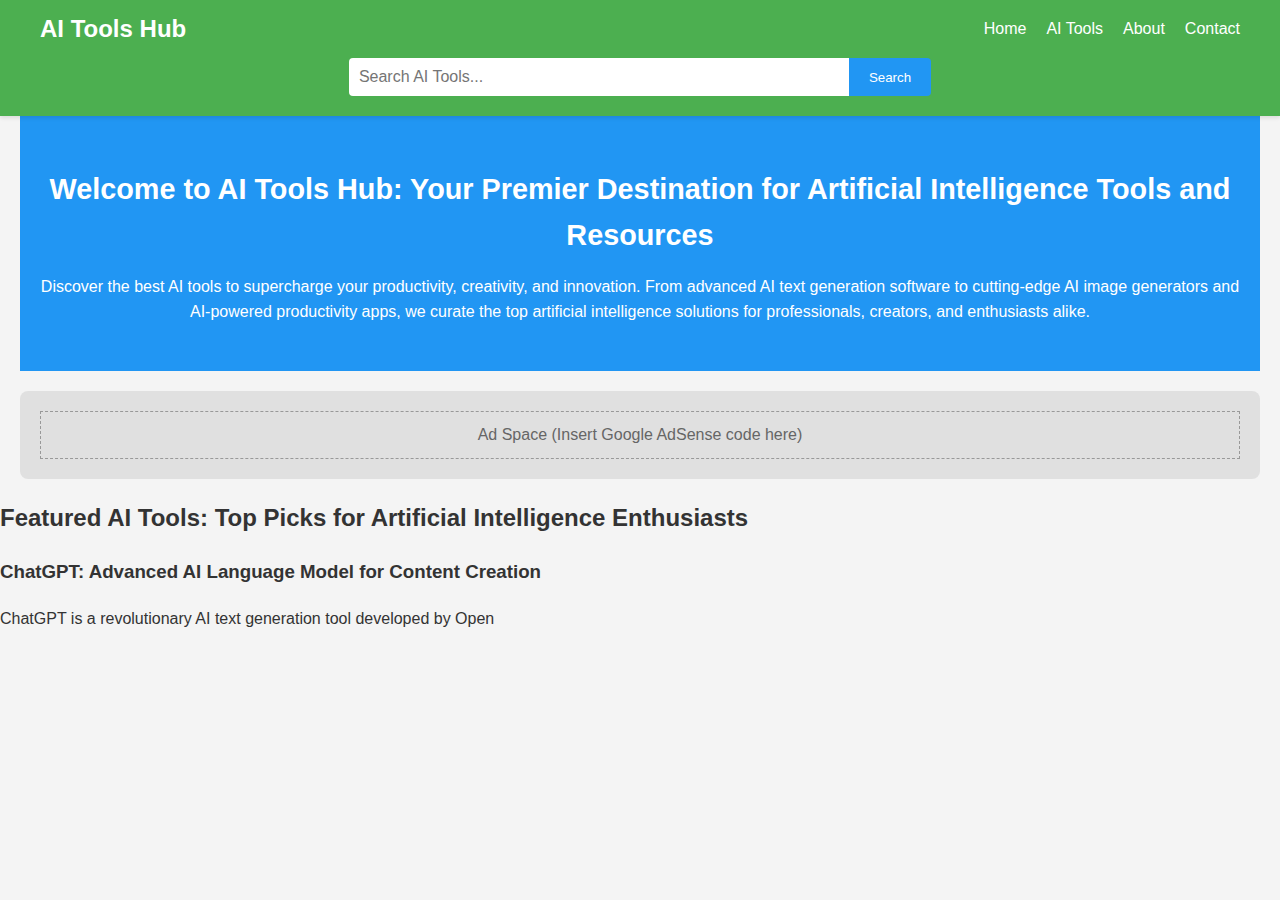
<file: Index.html>
<!DOCTYPE html>
<html lang="en">
<head>
    <meta charset="UTF-8">
    <meta name="viewport" content="width=device-width, initial-scale=1.0">
    <meta name="description" content="AI Tools Hub is the ultimate resource for discovering top AI tools, including AI text generation, image generation, productivity tools, video generation, and more. Explore comprehensive reviews and guides to boost your productivity with artificial intelligence solutions.">
    <meta name="keywords" content="AI tools, artificial intelligence software, best AI apps, AI text generators, AI image creators, productivity AI, video AI tools, audio AI, coding AI assistants, data analysis AI, chatbot builders, machine learning tools">
    <title>AI Tools Hub - Home | Best AI Tools Directory for Productivity and Creativity</title>
    <link rel="stylesheet" href="styles.css">
    <script type="application/ld+json">
    {
        "@context": "https://schema.org",
        "@type": "WebSite",
        "name": "AI Tools Hub",
        "url": "https://www.aitoolscircle.com",
        "description": "Discover the best AI tools for productivity, creativity, and innovation with AI Tools Hub's curated directory and in-depth reviews of artificial intelligence software.",
        "publisher": {
            "@type": "Organization",
            "name": "AI Tools Hub",
            "logo": {
                "@type": "ImageObject",
                "url": "https://www.aitoolscircle.com/logo.png"
            }
        },
        "potentialAction": {
            "@type": "SearchAction",
            "target": "https://www.aitoolscircle.com/search?q={search_term_string}",
            "query-input": "required name=search_term_string"
        }
    }
    </script>
</head>
<body>
    <header>
        <nav>
            <div class="logo">AI Tools Hub</div>
            <ul>
                <li><a href="index.html">Home</a></li>
                <li><a href="tools.html">AI Tools</a></li>
                <li><a href="about.html">About</a></li>
                <li><a href="contact.html">Contact</a></li>
            </ul>
        </nav>
        <div class="search-bar">
            <input type="text" placeholder="Search AI Tools..." id="searchInput">
            <button type="button">Search</button>
        </div>
    </header>

    <main>
        <section class="hero">
            <h1>Welcome to AI Tools Hub: Your Premier Destination for Artificial Intelligence Tools and Resources</h1>
            <p>Discover the best AI tools to supercharge your productivity, creativity, and innovation. From advanced AI text generation software to cutting-edge AI image generators and AI-powered productivity apps, we curate the top artificial intelligence solutions for professionals, creators, and enthusiasts alike.</p>
        </section>

        <section class="adsense-placeholder">
            <!-- Google AdSense Placeholder -->
            <div>Ad Space (Insert Google AdSense code here)</div>
        </section>

        <section class="featured">
            <h2>Featured AI Tools: Top Picks for Artificial Intelligence Enthusiasts</h2>
            <div class="tool-card">
                <h3>ChatGPT: Advanced AI Language Model for Content Creation</h3>
                <p>ChatGPT is a revolutionary AI text generation tool developed by Open
</file>
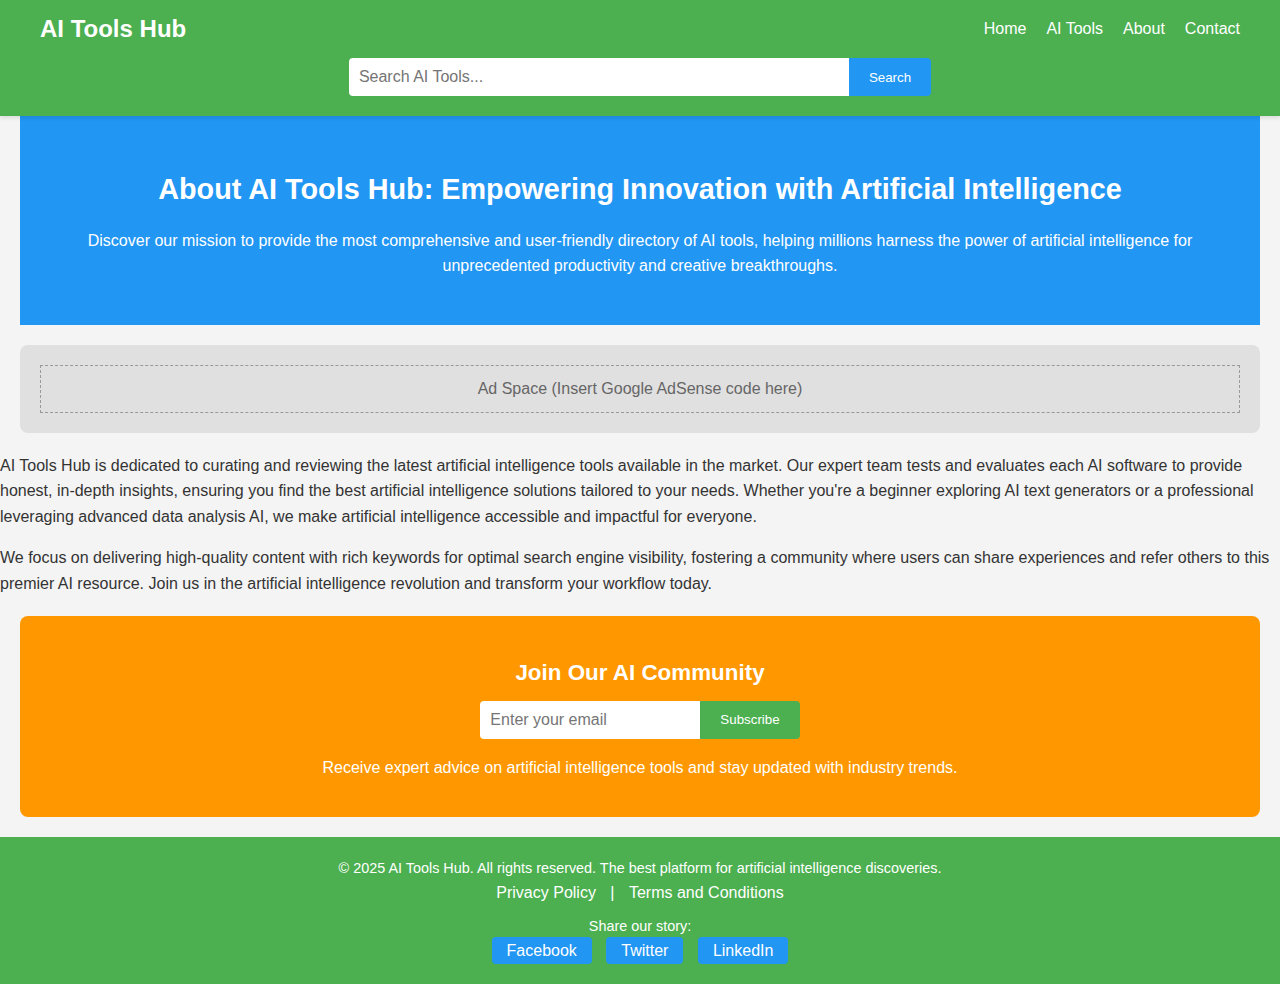
<file: about.html>
<!DOCTYPE html>
<html lang="en">
<head>
    <meta charset="UTF-8">
    <meta name="viewport" content="width=device-width, initial-scale=1.0">
    <meta name="description" content="Learn about AI Tools Hub, your go-to source for curated artificial intelligence tools, reviews, and resources designed to empower users with the latest AI innovations for productivity and creativity.">
    <meta name="keywords" content="about AI Tools Hub, artificial intelligence directory, AI tools curation, best AI resources, productivity with AI, creative AI solutions">
    <title>AI Tools Hub - About Us | Leading Artificial Intelligence Tools Platform</title>
    <link rel="stylesheet" href="styles.css">
    <script type="application/ld+json">
    {
        "@context": "https://schema.org",
        "@type": "WebPage",
        "name": "About AI Tools Hub",
        "url": "https://www.aitoolscircle.com/about.html",
        "description": "Learn about AI Tools Hub's mission to provide a curated directory of artificial intelligence tools with expert reviews and insights for productivity and creativity.",
        "publisher": {
            "@type": "Organization",
            "name": "AI Tools Hub",
            "logo": {
                "@type": "ImageObject",
                "url": "https://www.aitoolscircle.com/logo.png"
            }
        }
    }
    </script>
</head>
<body>
    <header>
        <nav>
            <div class="logo">AI Tools Hub</div>
            <ul>
                <li><a href="index.html">Home</a></li>
                <li><a href="tools.html">AI Tools</a></li>
                <li><a href="about.html">About</a></li>
                <li><a href="contact.html">Contact</a></li>
            </ul>
        </nav>
        <div class="search-bar">
            <input type="text" placeholder="Search AI Tools..." id="searchInput">
            <button type="button">Search</button>
        </div>
    </header>

    <main>
        <section class="hero">
            <h1>About AI Tools Hub: Empowering Innovation with Artificial Intelligence</h1>
            <p>Discover our mission to provide the most comprehensive and user-friendly directory of AI tools, helping millions harness the power of artificial intelligence for unprecedented productivity and creative breakthroughs.</p>
        </section>

        <section class="adsense-placeholder">
            <!-- Google AdSense Placeholder -->
            <div>Ad Space (Insert Google AdSense code here)</div>
        </section>

        <section class="about-content">
            <p>AI Tools Hub is dedicated to curating and reviewing the latest artificial intelligence tools available in the market. Our expert team tests and evaluates each AI software to provide honest, in-depth insights, ensuring you find the best artificial intelligence solutions tailored to your needs. Whether you're a beginner exploring AI text generators or a professional leveraging advanced data analysis AI, we make artificial intelligence accessible and impactful for everyone.</p>
            <p>We focus on delivering high-quality content with rich keywords for optimal search engine visibility, fostering a community where users can share experiences and refer others to this premier AI resource. Join us in the artificial intelligence revolution and transform your workflow today.</p>
        </section>

        <section class="newsletter">
            <h2>Join Our AI Community</h2>
            <form>
                <input type="email" placeholder="Enter your email" required>
                <button type="submit">Subscribe</button>
            </form>
            <p>Receive expert advice on artificial intelligence tools and stay updated with industry trends.</p>
        </section>
    </main>

    <footer>
        <p>&copy; 2025 AI Tools Hub. All rights reserved. The best platform for artificial intelligence discoveries.</p>
        <div class="footer-links">
            <a href="privacy-policy.html">Privacy Policy</a> | <a href="terms-conditions.html">Terms and Conditions</a>
        </div>
        <div class="social-share">
            <p>Share our story:</p>
            <a href="#" class="share-btn">Facebook</a>
            <a href="#" class="share-btn">Twitter</a>
            <a href="#" class="share-btn">LinkedIn</a>
        </div>
    </footer>
    <script src="script.js"></script>
</body>
</html>
</file>
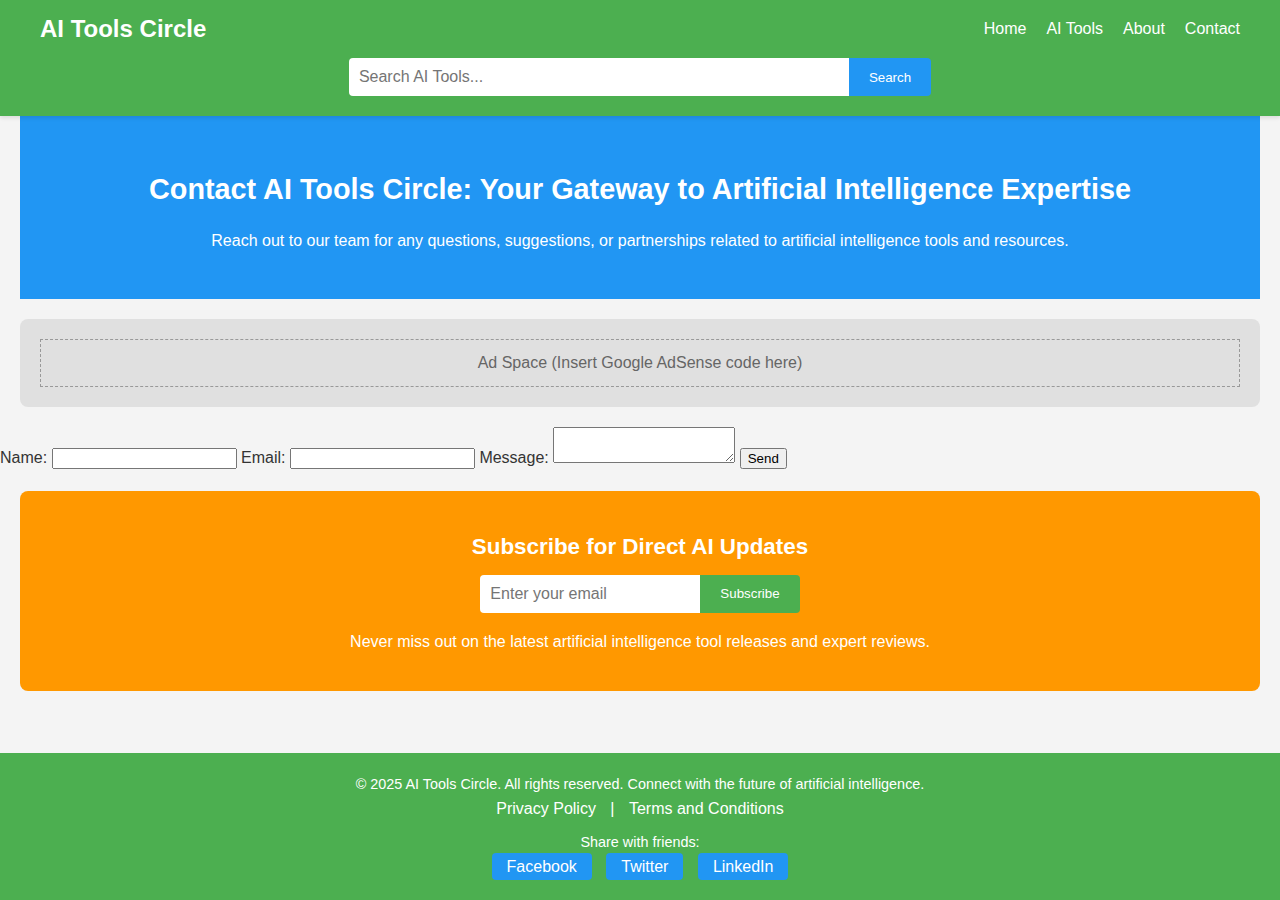
<file: contact.html>
<!DOCTYPE html>
<html lang="en">
<head>
    <meta charset="UTF-8">
    <meta name="viewport" content="width=device-width, initial-scale=1.0">
    <meta name="description" content="Contact AI Tools Circle for inquiries about artificial intelligence tools, collaborations, or feedback on our curated AI directory and reviews.">
    <meta name="keywords" content="contact AI Tools Circle, AI tools support, artificial intelligence inquiries, best AI directory contact, productivity AI feedback">
    <title>AI Tools Circle - Contact Us | Connect for Artificial Intelligence Insights</title>
    <link rel="stylesheet" href="styles.css">
    <script type="application/ld+json">
    {
        "@context": "https://schema.org",
        "@type": "WebPage",
        "name": "Contact AI Tools Circle",
        "url": "https://www.aitoolscircle.com/contact.html",
        "description": "Contact AI Tools Circle for inquiries, partnerships, or feedback about our curated artificial intelligence tools directory and expert reviews.",
        "publisher": {
            "@type": "Organization",
            "name": "AI Tools Circle",
            "logo": {
                "@type": "ImageObject",
                "url": "https://www.aitoolscircle.com/logo.png"
            }
        }
    }
    </script>
</head>
<body>
    <header>
        <nav>
            <div class="logo">AI Tools Circle</div>
            <ul>
                <li><a href="index.html">Home</a></li>
                <li><a href="tools.html">AI Tools</a></li>
                <li><a href="about.html">About</a></li>
                <li><a href="contact.html">Contact</a></li>
            </ul>
        </nav>
        <div class="search-bar">
            <input type="text" placeholder="Search AI Tools..." id="searchInput">
            <button type="button">Search</button>
        </div>
    </header>

    <main>
        <section class="hero">
            <h1>Contact AI Tools Circle: Your Gateway to Artificial Intelligence Expertise</h1>
            <p>Reach out to our team for any questions, suggestions, or partnerships related to artificial intelligence tools and resources.</p>
        </section>

        <section class="adsense-placeholder">
            <!-- Google AdSense Placeholder -->
            <div>Ad Space (Insert Google AdSense code here)</div>
        </section>

        <section class="contact-form">
            <form>
                <label for="name">Name:</label>
                <input type="text" id="name" name="name" required>

                <label for="email">Email:</label>
                <input type="email" id="email" name="email" required>

                <label for="message">Message:</label>
                <textarea id="message" name="message" required></textarea>

                <button type="submit">Send</button>
            </form>
        </section>

        <section class="newsletter">
            <h2>Subscribe for Direct AI Updates</h2>
            <form>
                <input type="email" placeholder="Enter your email" required>
                <button type="submit">Subscribe</button>
            </form>
            <p>Never miss out on the latest artificial intelligence tool releases and expert reviews.</p>
        </section>
    </main>

    <footer>
        <p>&copy; 2025 AI Tools Circle. All rights reserved. Connect with the future of artificial intelligence.</p>
        <div class="footer-links">
            <a href="privacy-policy.html">Privacy Policy</a> | <a href="terms-conditions.html">Terms and Conditions</a>
        </div>
        <div class="social-share">
            <p>Share with friends:</p>
            <a href="#" class="share-btn">Facebook</a>
            <a href="#" class="share-btn">Twitter</a>
            <a href="#" class="share-btn">LinkedIn</a>
        </div>
    </footer>
    <script src="script.js"></script>
</body>

</html>
</file>
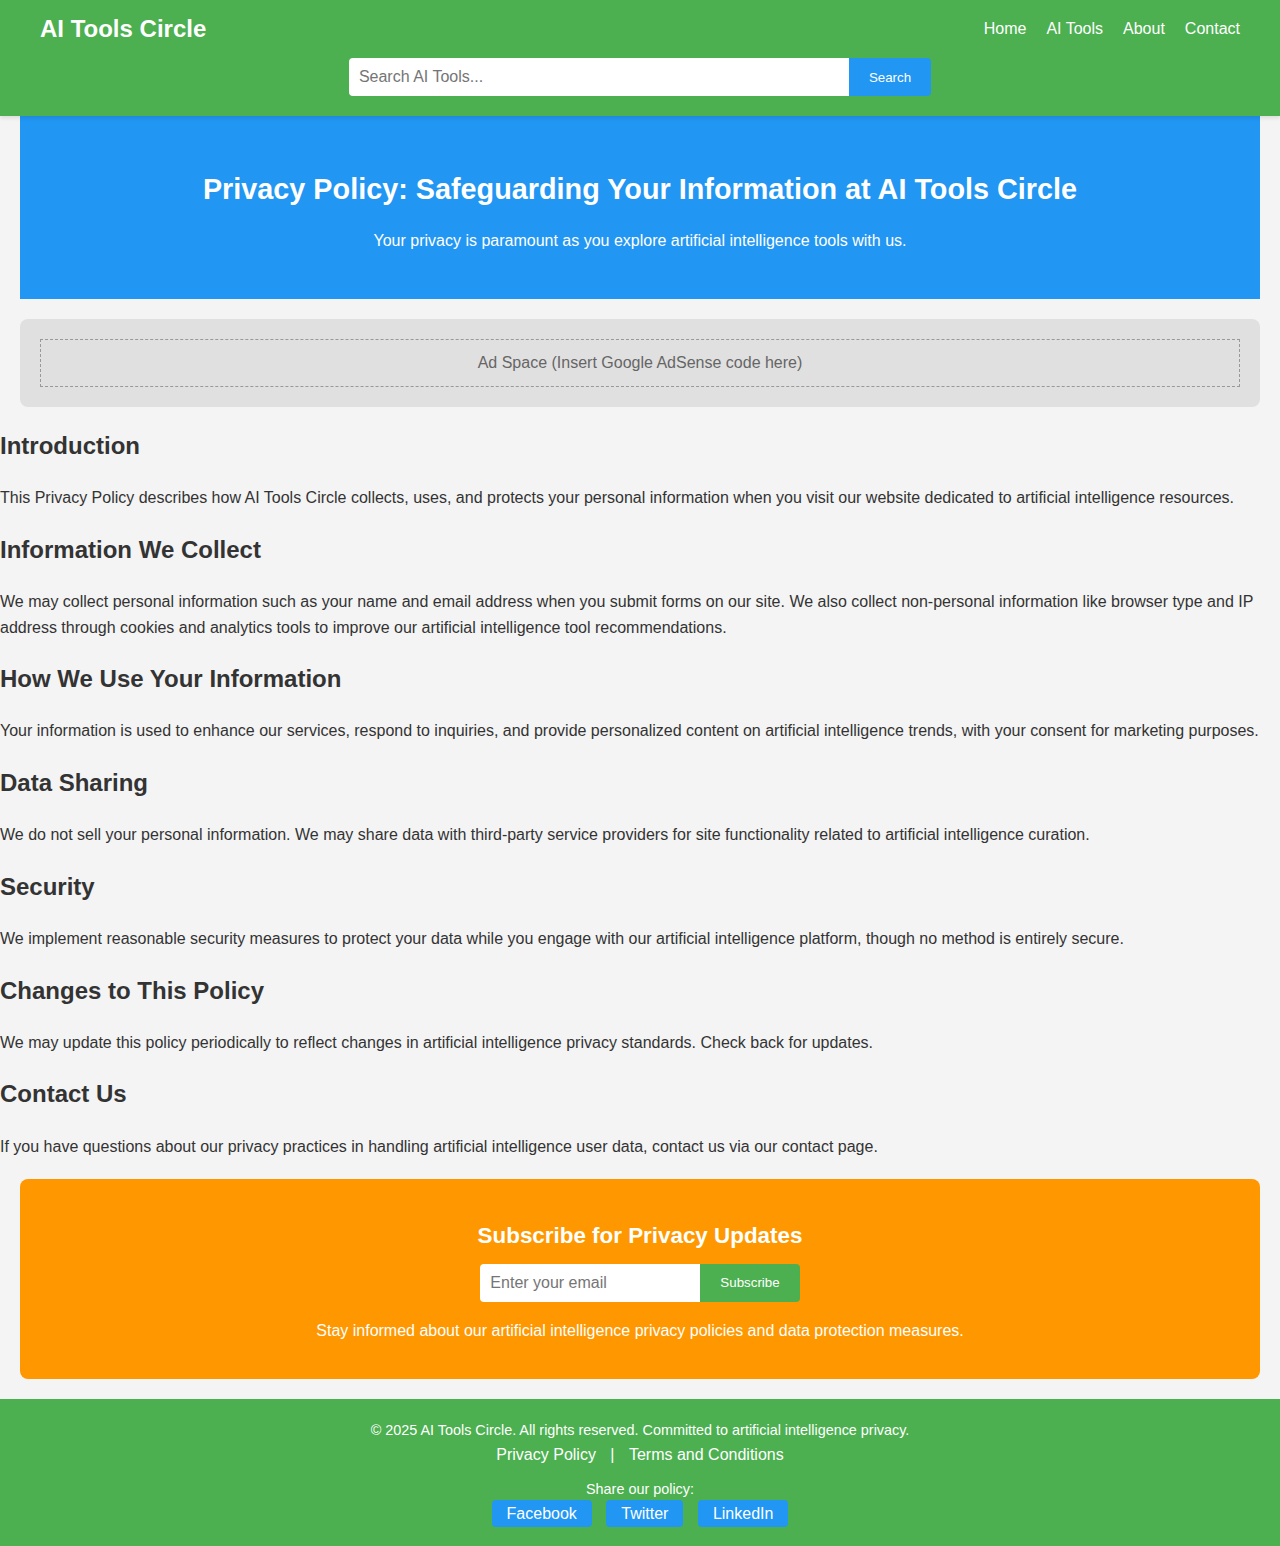
<file: privacy-policy.html>
<!DOCTYPE html>
<html lang="en">
<head>
    <meta charset="UTF-8">
    <meta name="viewport" content="width=device-width, initial-scale=1.0">
    <meta name="description" content="Read the Privacy Policy of AI Tools Circle, detailing how we handle user data in our artificial intelligence tools directory to ensure privacy and security.">
    <meta name="keywords" content="AI Tools Circle privacy policy, artificial intelligence data protection, AI directory privacy, user data security in AI resources">
    <title>AI Tools Circle - Privacy Policy | Protecting Your Data in Artificial Intelligence Exploration</title>
    <link rel="stylesheet" href="styles.css">
    <script type="application/ld+json">
    {
        "@context": "https://schema.org",
        "@type": "WebPage",
        "name": "AI Tools Circle Privacy Policy",
        "url": "https://www.aitoolscircle.com/privacy-policy.html",
        "description": "Understand how AI Tools Circle protects your data while exploring our curated artificial intelligence tools directory.",
        "publisher": {
            "@type": "Organization",
            "name": "AI Tools Circle",
            "logo": {
                "@type": "ImageObject",
                "url": "https://www.aitoolscircle.com/logo.png"
            }
        }
    }
    </script>
</head>
<body>
    <header>
        <nav>
            <div class="logo">AI Tools Circle</div>
            <ul>
                <li><a href="index.html">Home</a></li>
                <li><a href="tools.html">AI Tools</a></li>
                <li><a href="about.html">About</a></li>
                <li><a href="contact.html">Contact</a></li>
            </ul>
        </nav>
        <div class="search-bar">
            <input type="text" placeholder="Search AI Tools..." id="searchInput">
            <button type="button">Search</button>
        </div>
    </header>

    <main>
        <section class="hero">
            <h1>Privacy Policy: Safeguarding Your Information at AI Tools Circle</h1>
            <p>Your privacy is paramount as you explore artificial intelligence tools with us.</p>
        </section>

        <section class="adsense-placeholder">
            <!-- Google AdSense Placeholder -->
            <div>Ad Space (Insert Google AdSense code here)</div>
        </section>

        <section class="policy-content">
            <h2>Introduction</h2>
            <p>This Privacy Policy describes how AI Tools Circle collects, uses, and protects your personal information when you visit our website dedicated to artificial intelligence resources.</p>

            <h2>Information We Collect</h2>
            <p>We may collect personal information such as your name and email address when you submit forms on our site. We also collect non-personal information like browser type and IP address through cookies and analytics tools to improve our artificial intelligence tool recommendations.</p>

            <h2>How We Use Your Information</h2>
            <p>Your information is used to enhance our services, respond to inquiries, and provide personalized content on artificial intelligence trends, with your consent for marketing purposes.</p>

            <h2>Data Sharing</h2>
            <p>We do not sell your personal information. We may share data with third-party service providers for site functionality related to artificial intelligence curation.</p>

            <h2>Security</h2>
            <p>We implement reasonable security measures to protect your data while you engage with our artificial intelligence platform, though no method is entirely secure.</p>

            <h2>Changes to This Policy</h2>
            <p>We may update this policy periodically to reflect changes in artificial intelligence privacy standards. Check back for updates.</p>

            <h2>Contact Us</h2>
            <p>If you have questions about our privacy practices in handling artificial intelligence user data, contact us via our contact page.</p>
        </section>

        <section class="newsletter">
            <h2>Subscribe for Privacy Updates</h2>
            <form>
                <input type="email" placeholder="Enter your email" required>
                <button type="submit">Subscribe</button>
            </form>
            <p>Stay informed about our artificial intelligence privacy policies and data protection measures.</p>
        </section>
    </main>

    <footer>
        <p>&copy; 2025 AI Tools Circle. All rights reserved. Committed to artificial intelligence privacy.</p>
        <div class="footer-links">
            <a href="privacy-policy.html">Privacy Policy</a> | <a href="terms-conditions.html">Terms and Conditions</a>
        </div>
        <div class="social-share">
            <p>Share our policy:</p>
            <a href="#" class="share-btn">Facebook</a>
            <a href="#" class="share-btn">Twitter</a>
            <a href="#" class="share-btn">LinkedIn</a>
        </div>
    </footer>
    <script src="script.js"></script>
</body>

</html>
</file>
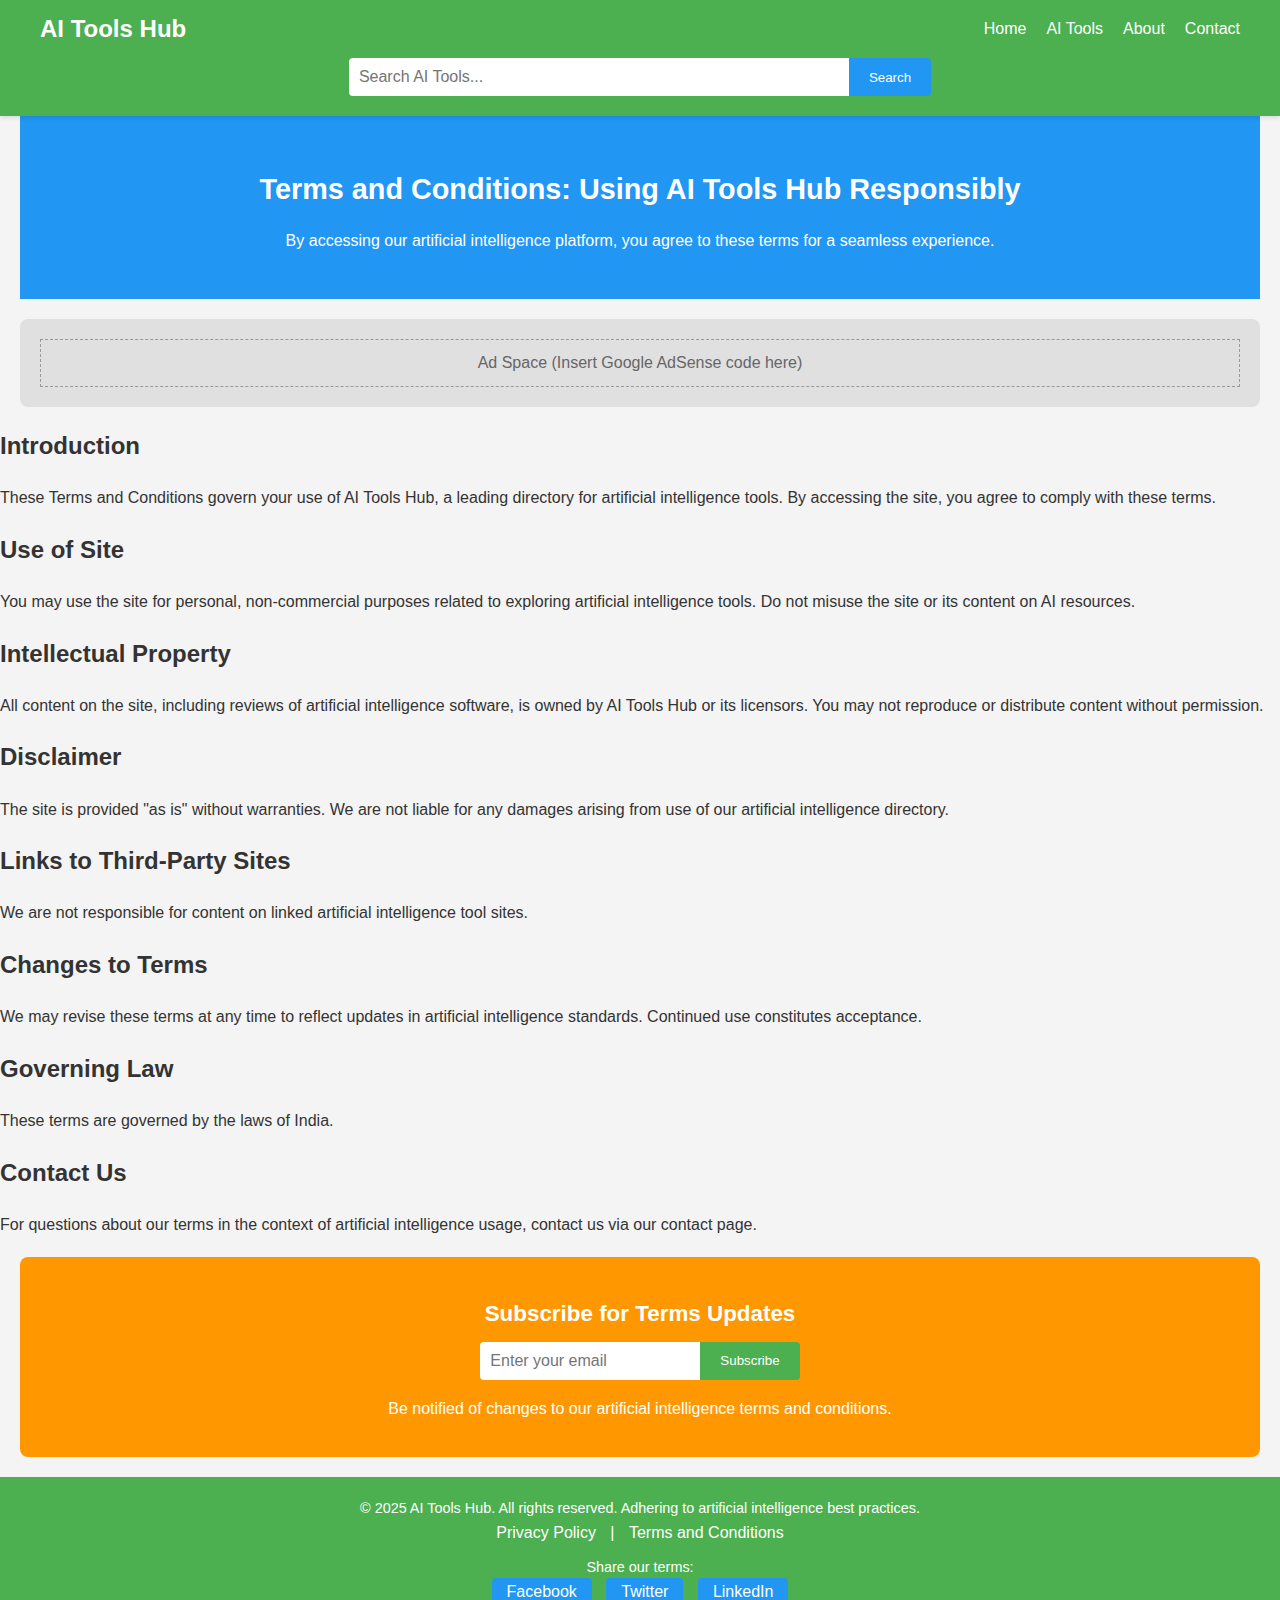
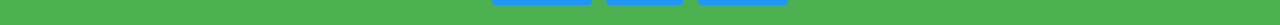
<file: terms-conditions.html>
<!DOCTYPE html>
<html lang="en">
<head>
    <meta charset="UTF-8">
    <meta name="viewport" content="width=device-width, initial-scale=1.0">
    <meta name="description" content="Review the Terms and Conditions for using AI Tools Hub, your trusted artificial intelligence tools directory, ensuring fair use and compliance.">
    <meta name="keywords" content="AI Tools Hub terms, artificial intelligence usage terms, AI directory conditions, best AI resources terms of service">
    <title>AI Tools Hub - Terms and Conditions | Guidelines for Artificial Intelligence Exploration</title>
    <link rel="stylesheet" href="styles.css">
    <script type="application/ld+json">
    {
        "@context": "https://schema.org",
        "@type": "WebPage",
        "name": "AI Tools Hub Terms and Conditions",
        "url": "https://www.aitoolscircle.com/terms-conditions.html",
        "description": "Review the terms and conditions for using AI Tools Hub's artificial intelligence tools directory to ensure responsible usage and compliance.",
        "publisher": {
            "@type": "Organization",
            "name": "AI Tools Hub",
            "logo": {
                "@type": "ImageObject",
                "url": "https://www.aitoolscircle.com/logo.png"
            }
        }
    }
    </script>
</head>
<body>
    <header>
        <nav>
            <div class="logo">AI Tools Hub</div>
            <ul>
                <li><a href="index.html">Home</a></li>
                <li><a href="tools.html">AI Tools</a></li>
                <li><a href="about.html">About</a></li>
                <li><a href="contact.html">Contact</a></li>
            </ul>
        </nav>
        <div class="search-bar">
            <input type="text" placeholder="Search AI Tools..." id="searchInput">
            <button type="button">Search</button>
        </div>
    </header>

    <main>
        <section class="hero">
            <h1>Terms and Conditions: Using AI Tools Hub Responsibly</h1>
            <p>By accessing our artificial intelligence platform, you agree to these terms for a seamless experience.</p>
        </section>

        <section class="adsense-placeholder">
            <!-- Google AdSense Placeholder -->
            <div>Ad Space (Insert Google AdSense code here)</div>
        </section>

        <section class="policy-content">
            <h2>Introduction</h2>
            <p>These Terms and Conditions govern your use of AI Tools Hub, a leading directory for artificial intelligence tools. By accessing the site, you agree to comply with these terms.</p>

            <h2>Use of Site</h2>
            <p>You may use the site for personal, non-commercial purposes related to exploring artificial intelligence tools. Do not misuse the site or its content on AI resources.</p>

            <h2>Intellectual Property</h2>
            <p>All content on the site, including reviews of artificial intelligence software, is owned by AI Tools Hub or its licensors. You may not reproduce or distribute content without permission.</p>

            <h2>Disclaimer</h2>
            <p>The site is provided "as is" without warranties. We are not liable for any damages arising from use of our artificial intelligence directory.</p>

            <h2>Links to Third-Party Sites</h2>
            <p>We are not responsible for content on linked artificial intelligence tool sites.</p>

            <h2>Changes to Terms</h2>
            <p>We may revise these terms at any time to reflect updates in artificial intelligence standards. Continued use constitutes acceptance.</p>

            <h2>Governing Law</h2>
            <p>These terms are governed by the laws of India.</p>

            <h2>Contact Us</h2>
            <p>For questions about our terms in the context of artificial intelligence usage, contact us via our contact page.</p>
        </section>

        <section class="newsletter">
            <h2>Subscribe for Terms Updates</h2>
            <form>
                <input type="email" placeholder="Enter your email" required>
                <button type="submit">Subscribe</button>
            </form>
            <p>Be notified of changes to our artificial intelligence terms and conditions.</p>
        </section>
    </main>

    <footer>
        <p>&copy; 2025 AI Tools Hub. All rights reserved. Adhering to artificial intelligence best practices.</p>
        <div class="footer-links">
            <a href="privacy-policy.html">Privacy Policy</a> | <a href="terms-conditions.html">Terms and Conditions</a>
        </div>
        <div class="social-share">
            <p>Share our terms:</p>
            <a href="#" class="share-btn">Facebook</a>
            <a href="#" class="share-btn">Twitter</a>
            <a href="#" class="share-btn">LinkedIn</a>
        </div>
    </footer>
    <script src="script.js"></script>
</body>
</html>
</file>
<file: styles.css>
/* styles.css */
body {
    font-family: Arial, sans-serif;
    margin: 0;
    padding: 0;
    background-color: #f4f4f4;
    color: #333;
    line-height: 1.6;
    min-height: 100vh;
    display: flex;
    flex-direction: column;
    overflow-y: auto; /* Fixes flickering on scroll */
}

header {
    background-color: #4CAF50; /* Green */
    padding: 10px 20px;
    box-shadow: 0 2px 4px rgba(0,0,0,0.1);
    position: relative; /* No fixed to avoid flicker */
}

nav {
    display: flex;
    justify-content: space-between;
    align-items: center;
    flex-wrap: wrap;
    max-width: 1200px;
    margin: 0 auto;
}

.logo {
    font-size: 1.5em;
    color: white;
    font-weight: bold;
}

ul {
    list-style: none;
    display: flex;
    margin: 0;
    padding: 0;
    flex-wrap: wrap;
}

li {
    margin-left: 20px;
}

a {
    color: white;
    text-decoration: none;
    transition: color 0.3s;
}

a:hover {
    color: #FF9800; /* Orange */
}

.search-bar {
    margin: 10px auto;
    width: 100%;
    max-width: 600px;
    display: flex;
    justify-content: center;
}

.search-bar input {
    width: 80%;
    padding: 10px;
    border: none;
    border-radius: 4px 0 0 4px;
    font-size: 1em;
}

.search-bar button {
    padding: 10px 20px;
    background-color: #2196F3; /* Blue */
    color: white;
    border: none;
    border-radius: 0 4px 4px 0;
    cursor: pointer;
    transition: background-color 0.3s;
}

.search-bar button:hover {
    background-color: #1976D2;
}

.hero {
    text-align: center;
    padding: 30px 20px;
    background-color: #2196F3; /* Blue */
    color: white;
    max-width: 1200px;
    margin: 0 auto;
}

.hero h1 {
    font-size: 1.8em;
    margin-bottom: 10px;
}

.hero p {
    font-size: 1em;
}

.category-nav {
    background-color: #f9f9f9;
    padding: 15px;
    margin: 20px auto;
    border-radius: 8px;
    box-shadow: 0 2px 4px rgba(0,0,0,0.1);
    text-align: center;
    max-width: 1200px;
}

.category-nav h2 {
    font-size: 1.4em;
    margin-bottom: 10px;
}

.category-nav ul {
    display: flex;
    flex-wrap: wrap;
    justify-content: center;
    padding: 0;
}

.category-nav li {
    margin: 10px;
}

.category-nav a {
    color: #2196F3;
    text-decoration: none;
    font-weight: bold;
}

.category-nav a:hover {
    color: #FF9800;
}

.tools-list {
    padding: 20px;
    max-width: 1200px;
    margin: 0 auto;
    flex: 1 0 auto;
}

.tools-list h2 {
    font-size: 1.6em;
    text-align: center;
    margin-bottom: 20px;
}

.category {
    margin: 20px 0;
}

.category h3 {
    font-size: 1.3em;
    color: #4CAF50;
    text-align: center;
    margin-bottom: 15px;
}

.logo-grid {
    display: grid;
    grid-template-columns: repeat(4, 1fr);
    gap: 20px;
    padding: 10px;
}

.logo-item {
    text-align: center;
}

.logo-item img {
    width: 60px;
    height: 60px;
    border-radius: 8px;
    transition: transform 0.3s;
    object-fit: contain;
}

.logo-item img:hover {
    transform: scale(1.1);
}

.logo-item p {
    font-size: 0.9em;
    margin: 5px 0 0;
    color: #2196F3;
}

.logo-item p:hover {
    color: #FF9800;
}

.tool-page {
    max-width: 800px;
    margin: 20px auto;
    padding: 20px;
    background-color: white;
    border-radius: 8px;
    box-shadow: 0 2px 4px rgba(0,0,0,0.1);
    position: relative;
}

.tool-page img {
    width: 100px;
    height: 100px;
    display: block;
    margin: 0 auto 20px;
    object-fit: contain;
}

.tool-page h1 {
    font-size: 1.8em;
    color: #4CAF50;
    text-align: center;
}

.tool-page p {
    font-size: 1em;
    margin: 15px 0;
}

.tool-page a.visit-btn {
    display: inline-block;
    padding: 10px 20px;
    background-color: #2196F3;
    color: white;
    border-radius: 4px;
    text-decoration: none;
    font-weight: bold;
    text-align: center;
    margin: 10px 0;
}

.tool-page a.visit-btn:hover {
    background-color: #1976D2;
}

.explore-btn {
    display: block;
    width: 200px;
    padding: 10px;
    background-color: #4CAF50;
    color: white;
    text-align: center;
    border-radius: 4px;
    text-decoration: none;
    font-weight: bold;
    margin: 20px auto;
    transition: background-color 0.3s;
}

.explore-btn:hover {
    background-color: #45a049;
}

.adsense-placeholder {
    background-color: #e0e0e0;
    padding: 20px;
    text-align: center;
    margin: 20px auto;
    max-width: 1200px;
    border-radius: 8px;
}

.adsense-placeholder div {
    border: 1px dashed #999;
    padding: 10px;
    color: #666;
}

.adsense-sidebar {
    float: right;
    width: 200px;
    background-color: #e0e0e0;
    padding: 15px;
    margin: 0 0 20px 20px;
    border-radius: 8px;
    text-align: center;
}

.adsense-sidebar div {
    border: 1px dashed #999;
    padding: 10px;
    color: #666;
}

.newsletter {
    text-align: center;
    padding: 20px;
    background-color: #FF9800;
    color: white;
    margin: 20px auto;
    max-width: 1200px;
    border-radius: 8px;
}

.newsletter h2 {
    font-size: 1.4em;
    margin-bottom: 10px;
}

.newsletter form {
    display: flex;
    justify-content: center;
    margin-bottom: 10px;
}

.newsletter input {
    padding: 10px;
    border: none;
    border-radius: 4px 0 0 4px;
    width: 200px;
    font-size: 1em;
}

.newsletter button {
    padding: 10px 20px;
    background-color: #4CAF50;
    color: white;
    border: none;
    border-radius: 0 4px 4px 0;
    cursor: pointer;
}

.newsletter button:hover {
    background-color: #45a049;
}

footer {
    background-color: #4CAF50;
    color: white;
    text-align: center;
    padding: 20px;
    margin-top: auto;
}

footer p {
    margin: 0;
    font-size: 0.9em;
}

.footer-links a {
    color: white;
    margin: 0 10px;
    text-decoration: none;
}

.footer-links a:hover {
    color: #FF9800;
}

.social-share {
    margin-top: 10px;
}

.share-btn {
    background-color: #2196F3;
    color: white;
    padding: 5px 15px;
    margin: 5px;
    border-radius: 4px;
    text-decoration: none;
}

.share-btn:hover {
    background-color: #1976D2;
}

.featured-tools {
    padding: 20px;
    max-width: 1200px;
    margin: 0 auto;
}

.featured-tools h2 {
    font-size: 1.6em;
    text-align: center;
    margin-bottom: 20px;
}

.featured-tools .logo-grid {
    display: grid;
    grid-template-columns: repeat(4, 1fr);
    gap: 20px;
    padding: 10px;
}

.featured-tools .logo-item {
    text-align: center;
}

.featured-tools .logo-item img {
    width: 60px;
    height: 60px;
    border-radius: 8px;
    transition: transform 0.3s;
    object-fit: contain;
}

.featured-tools .logo-item img:hover {
    transform: scale(1.1);
}

.featured-tools .logo-item p {
    font-size: 0.9em;
    margin: 5px 0 0;
    color: #2196F3;
}

.featured-tools .logo-item p:hover {
    color: #FF9800;
}

@media (max-width: 768px) {
    nav {
        flex-direction: column;
        align-items: flex-start;
    }

    nav ul {
        flex-direction: column;
        margin-top: 10px;
    }

    nav li {
        margin: 10px 0;
    }

    .search-bar {
        flex-direction: column;
    }

    .search-bar input {
        width: 100%;
        border-radius: 4px;
        margin-bottom: 10px;
    }

    .search-bar button {
        border-radius: 4px;
    }

    .logo-grid, .featured-tools .logo-grid {
        grid-template-columns: repeat(2, 1fr);
    }

    .tool-page {
        padding: 15px;
    }

    .adsense-sidebar {
        float: none;
        width: 100%;
        margin: 20px auto;
    }

    .explore-btn {
        width: 100%;
    }
}

@media (max-width: 480px) {
    .logo {
        font-size: 1.2em;
    }

    .hero h1 {
        font-size: 1.5em;
    }

    .category-nav h2 {
        font-size: 1.2em;
    }

    .tools-list h2, .featured-tools h2 {
        font-size: 1.4em;
    }

    .category h3 {
        font-size: 1.2em;
    }

    .logo-item p, .featured-tools .logo-item p {
        font-size: 0.8em;
    }

    .tool-page h1 {
        font-size: 1.5em;
    }

    .tool-page img {
        width: 80px;
        height: 80px;
    }
}
</file>
